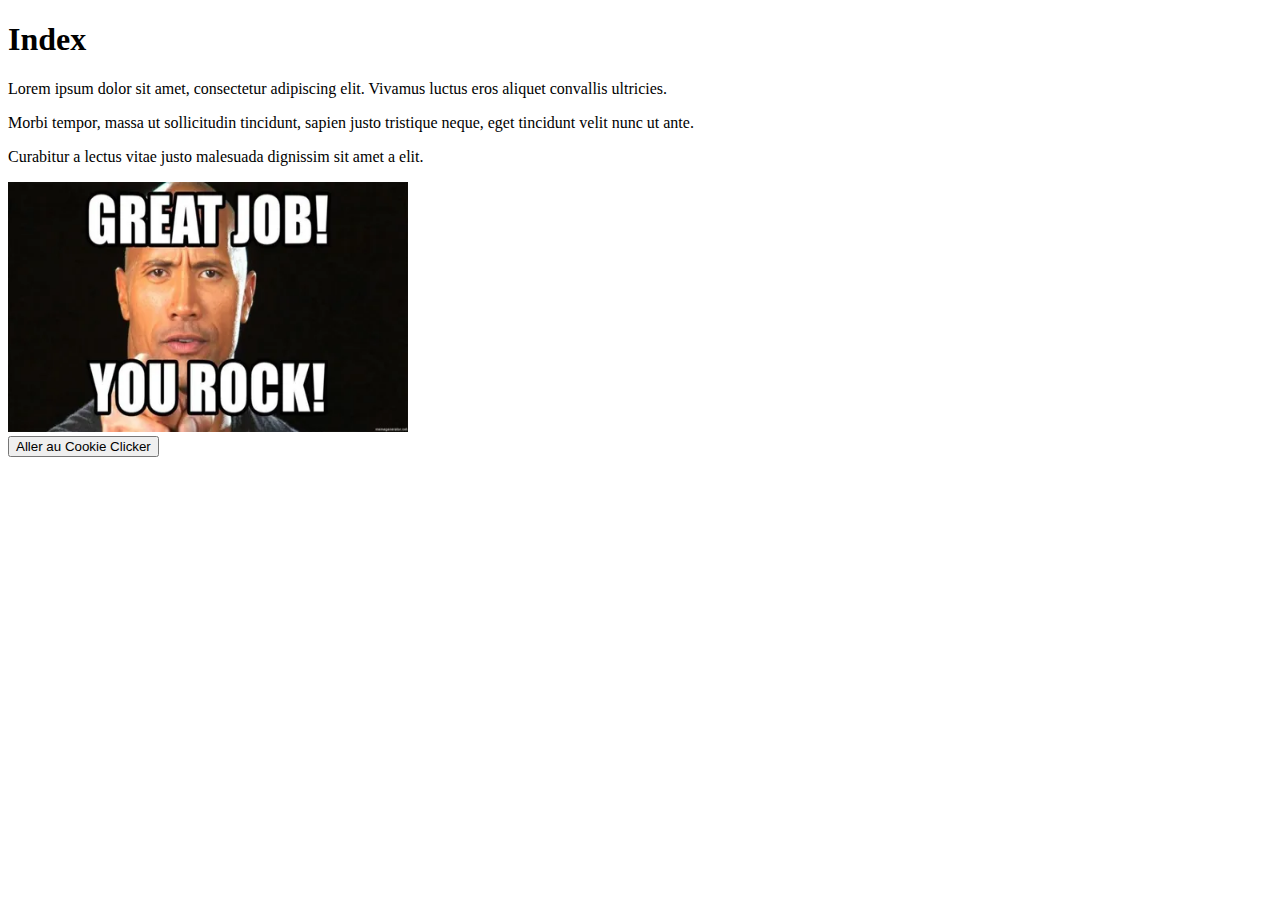
<file: www/index.html>
<!DOCTYPE html>
<html lang="fr">
<head>
  <meta charset="UTF-8">
  <meta name="viewport" content="width=device-width, initial-scale=1.0">
  <title>Index</title>
</head>
<body>
  <h1>Index</h1>
  <p>Lorem ipsum dolor sit amet, consectetur adipiscing elit. Vivamus luctus eros aliquet convallis ultricies.</p>
  <p>Morbi tempor, massa ut sollicitudin tincidunt, sapien justo tristique neque, eget tincidunt velit nunc ut ante.</p>
  <p>Curabitur a lectus vitae justo malesuada dignissim sit amet a elit.</p>

  <img src="img/rock.webp" width="400" height="250" alt="Image de remplacement">
</br>
    <button onclick="window.location.href='/cookie/cookie.html'">
    Aller au Cookie Clicker
  </button>
</body>
</html>
</file>
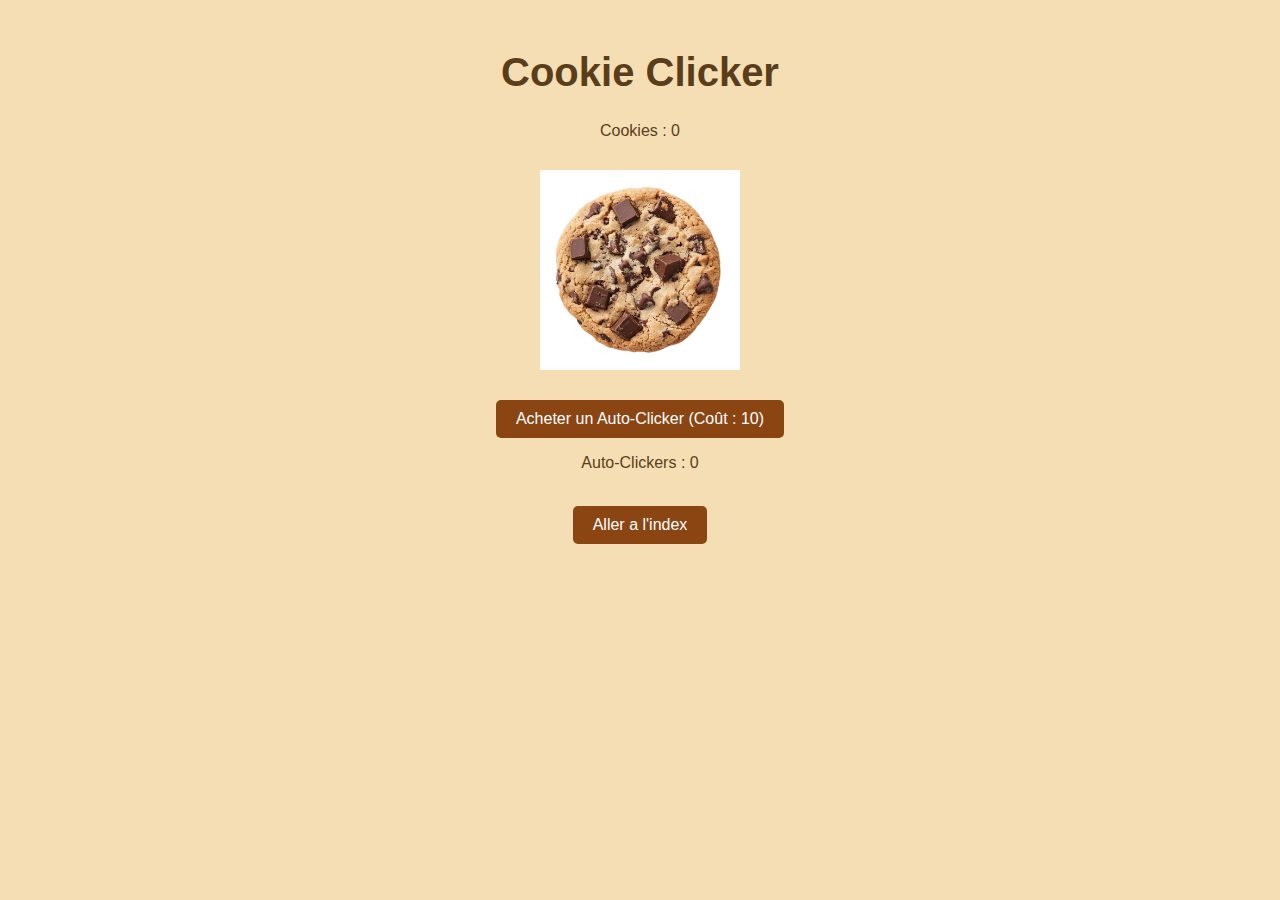
<file: www/cookie/cookie.html>
<!DOCTYPE html>
<html lang="fr">
<head>
  <meta charset="UTF-8">
  <meta name="viewport" content="width=device-width, initial-scale=1.0">
  <title>Cookie Clicker</title>
  <link rel="stylesheet" href="cookie.css">
</head>
<body>
  <h1>Cookie Clicker</h1>
  <p>Cookies : <span id="count">0</span></p>

  <img id="cookie" src="../img/cookie.jpeg" width="200px" alt="Cookie">

  <div id="shop">
    <button id="buyAuto">Acheter un Auto-Clicker (Coût : <span id="autoCost">10</span>)</button>
    <p>Auto-Clickers : <span id="autoCount">0</span></p>
  </div>
  </br>
    <button onclick="window.location.href='/'">
    Aller a l'index
  </button>

  <script src="cookie.js"></script>
</body>
</html>
</file>
<file: www/cookie/cookie.css>
body {
  text-align: center;
  font-family: Arial, sans-serif;
  background-color: #f5deb3;
  margin-top: 50px;
  color: #5a3e1b;
}

h1 {
  font-size: 2.5em;
}

#cookie {
  width: 200px;
  height: 200px;
  cursor: pointer;
  display: block;
  margin: 30px auto;
}

#cookie:active {
  transform: scale(0.9);
}

#shop {
  margin-top: 30px;
}

button {
  padding: 10px 20px;
  font-size: 1em;
  border: none;
  border-radius: 5px;
  background-color: #8b4513;
  color: white;
  cursor: pointer;
  transition: background-color 0.2s;
}

button:hover {
  background-color: #a0522d;
}
</file>
